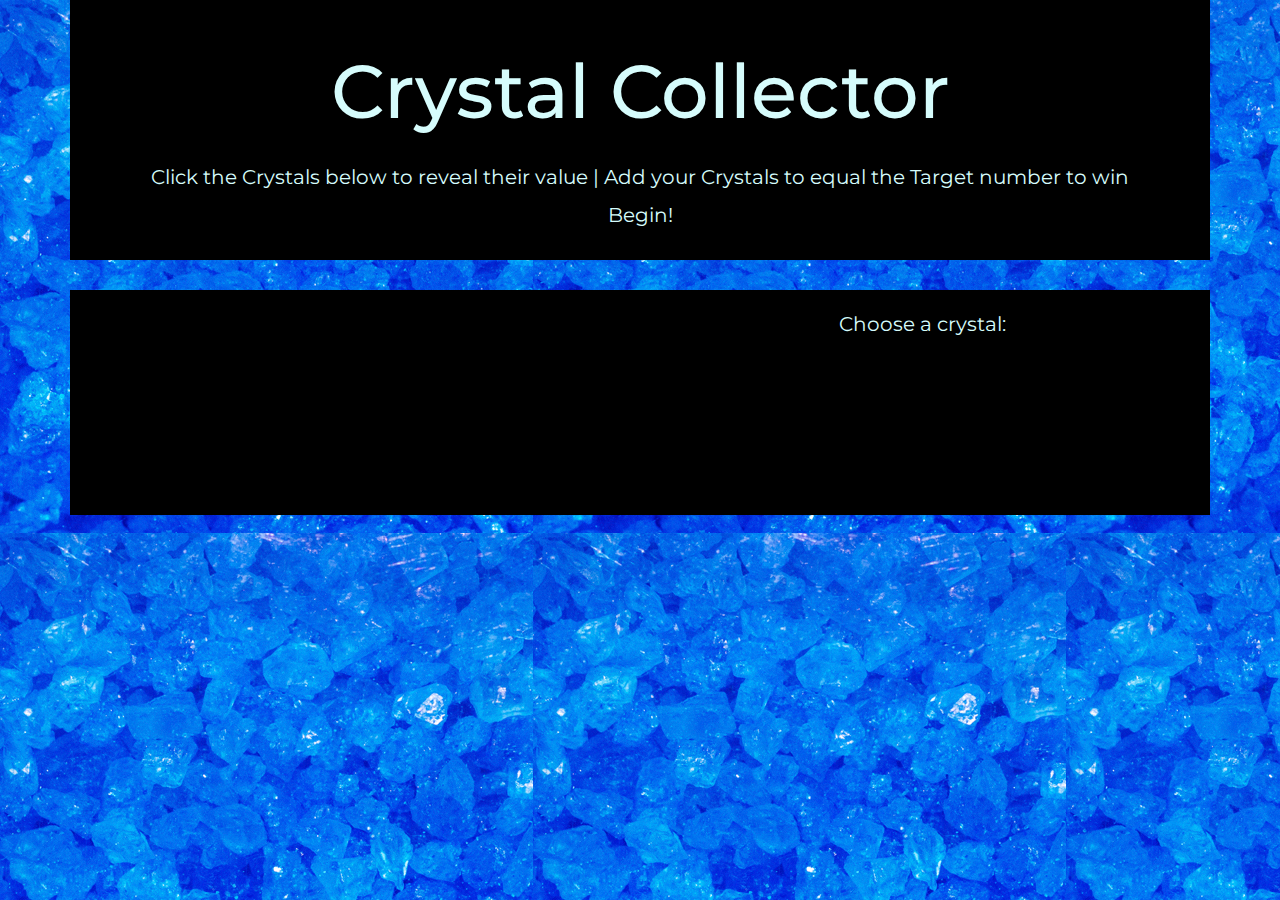
<file: index.html>
<!DOCTYPE html>
<html>

<head>
    <meta charset="utf-8">
    <meta http-equiv="X-UA-Compatible" content="IE=edge">
    <title>Unit-4-Game</title>
    <meta name="viewport" content="width=device-width, initial-scale=1">
    <link rel="stylesheet" type="text/css" media="screen" href="assets/css/reset.css">
    <link rel="stylesheet" href="https://maxcdn.bootstrapcdn.com/bootstrap/3.3.7/css/bootstrap.min.css">
    <link rel="stylesheet" type="text/css" media="screen" href="assets/css/style.css">
    <link href="https://fonts.googleapis.com/css?family=Montserrat" rel="stylesheet">
    <script src="https://code.jquery.com/jquery-3.3.1.js" integrity="sha256-2Kok7MbOyxpgUVvAk/HJ2jigOSYS2auK4Pfzbm7uH60="
        crossorigin="anonymous"></script>
    <script src="assets/javascript/game.js"></script>
</head>

<body>
    <div class="container">
        <div class="header">

            <div class="row">
                <div class="col-lg-12">
                    <h1>Crystal Collector</h1>
                    <p>Click the Crystals below to reveal their value | Add your Crystals to equal the Target number to win</p>
                    <p>Begin!</p>
                </div>
            </div>
        </div>

        <div class="game-container">

            <div class="row">
                <div class="col-md-6">
                    <div class="row">
                        <div class="col-md-12">
                            <p class="random-number"></p>
                        </div>
                    </div>
                    <div class="row">
                        <div class="col-md-12">
                            <p class="your-guess"></p>
                        </div>
                    </div>
                    <div class="row">
                        <div class=col-md-12>
                            <p class="wins-text"></p>
                            <p class="losses-text"></p>
                        </div>
                    </div>
                </div>
                <div class="col-md-6">
                    <p>Choose a crystal:</p>
                    <div class="col-lg-12" id="crystals">

                    </div>
                </div>
            </div>
        </div>
    </div>

</body>

</html>
</file>
<file: assets/css/style.css>
body {
    background-image: url(../images/blue-crystals.gif);
}

.container {
    color: rgb(214, 252, 252);
    text-align: center;
}

h1 {
    font-family: 'Montserrat', sans-serif;
    font-size: 75px; 
    padding: 10px;
    margin-bottom: 20px;
    
}

p {
    font-size: 20px;
    font-weight: normal;
    font-family: 'Montserrat', sans-serif;
}

img {
    width: 150px;
    height: 150px;
}

.random-number{
    padding: 15px;
    padding-top: 40px;
}

.your-guess{
    padding: 15px;
}

.wins-text{
    padding: 15px;
}

.losses-text{
    padding: 15px;
}


.header{
    background-color: black;
    padding: 20px;
}

.game-container {
    background-color: black;
    margin-top: 30px;
    padding: 20px;
}
</file>
